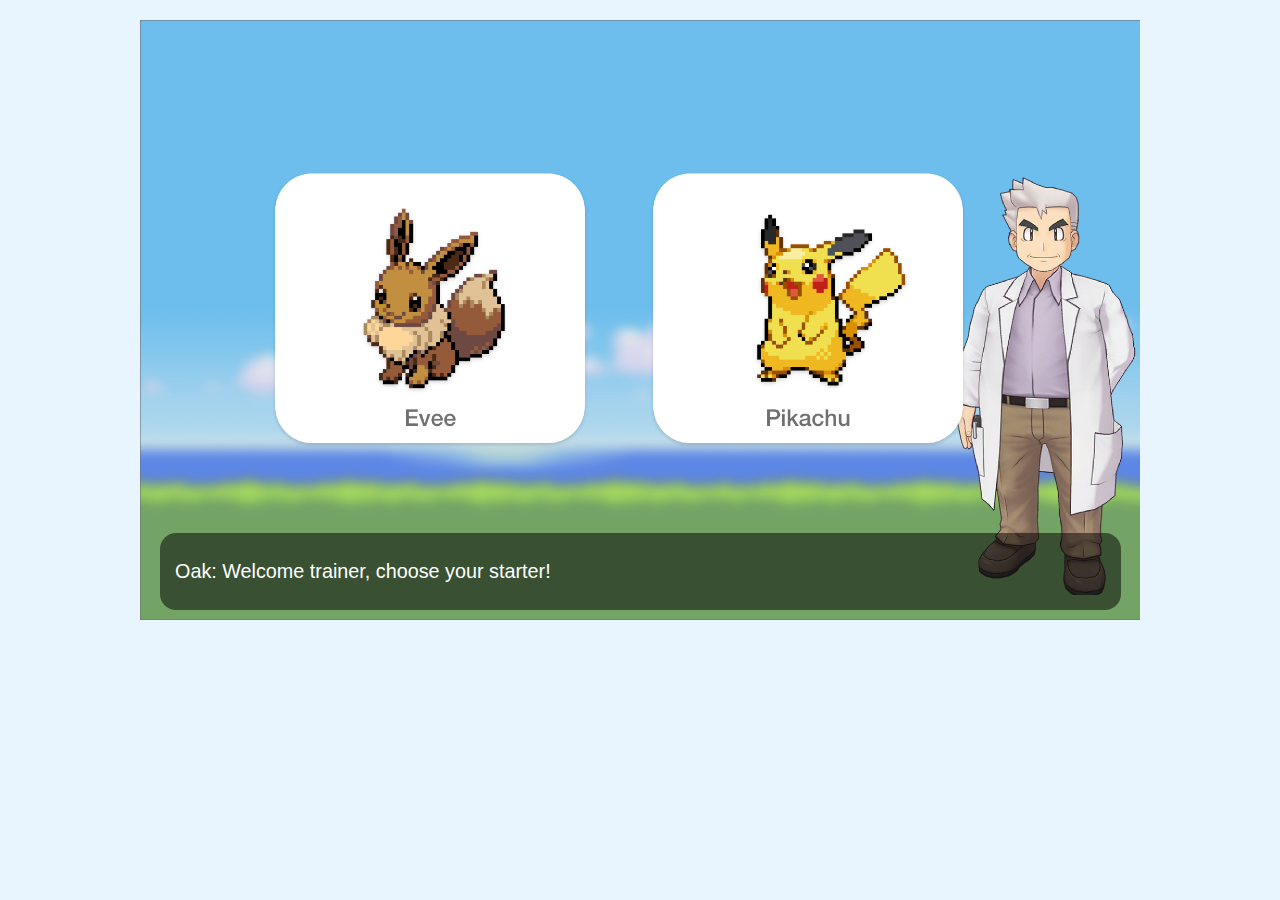
<file: index.html>
<!DOCTYPE html>
<html lang="en">
<head>
    <meta charset="UTF-8">
    <meta name="viewport" content="width=device-width, initial-scale=1.0">
    <title>starter</title>
    <link rel="stylesheet" href="css/style.css">
</head>
<body>
    <main id="blurbackground">
        <a href="campsideday.html" id="startButton">
            <p>Start</p>
        </a>

        <div id="starterposition">
            <button id="eveeButton">
                <img src="images/eveebutton.png" alt="evee">
            </button>
    
            <button id="pikachuButton">
                <img src="images/pikachubutton.png" alt="pikachu">
            </button>
        </div>

        <div class="ondertiteling">
            <p>Oak: Welcome trainer, choose your starter!</p>
        </div>
     
    </main>

    <footer>
<!--  bronnen: 
        https://images.app.goo.gl/n9HUXx4R3cyiNqJy5
        https://images.app.goo.gl/n9HUXx4R3cyiNqJy5
        https://images.app.goo.gl/x8L1VjV5LM13aJNi8
        https://images.app.goo.gl/TsVTaCFuw41DBLqX7
        https://wallpaperaccess.com/pokemon-landscape
    -->
    </footer>

    <script src="_js/indexJS.js"></script>
   </body>
</html>
</file>
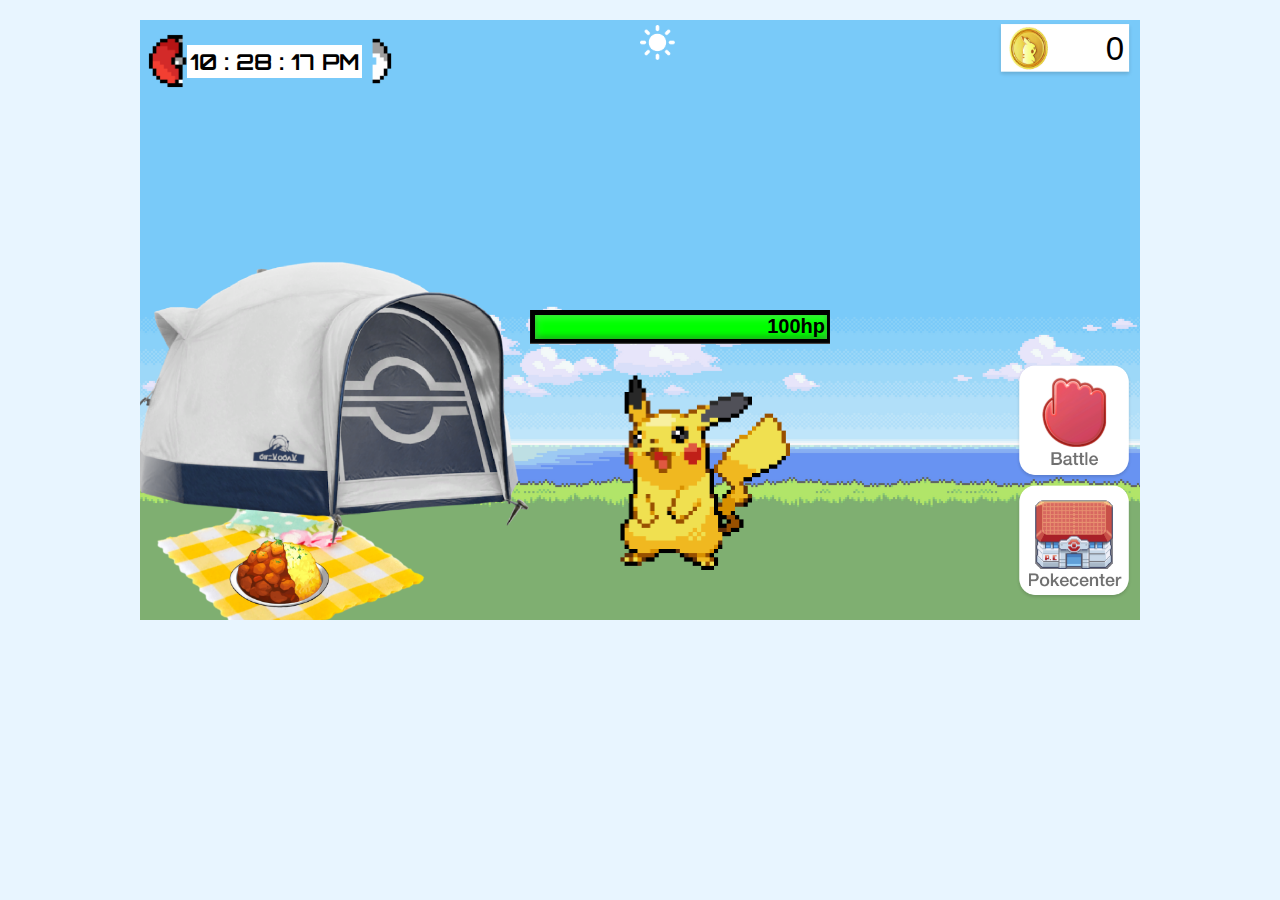
<file: campsideday.html>
<!DOCTYPE html>
<html lang="en">
<head>
    <meta charset="UTF-8">
    <meta name="viewport" content="width=device-width, initial-scale=1.0">
    <title>campday</title>
    <link rel="stylesheet" href="css/style.css">
</head>

<body>
    
    <main class="backgroundday">
        <a  id="fainted" href="index.html"><img src="images/pikachuFainted.png" alt=""></a>
        <div class="topIcon">
            <button>
              <img src="images/sunbutton.png" alt="zon" id="zonButton" >  
            </button>

            <img src="images/spaarpotje.png" alt="geldTellet">
        </div>

        <img src="images/pokeballhelft1.png" id="helft1" alt="">
        <div id="clock"></div>
        <img src="images/pokeballhelft2.png" id="helft2" alt="">

        <div id="moneyCurrency">0</div>

        <div class="hp" id="healthMee">
            <div class="gage">
              <div class="bar">
                <span id="health">100hp</span>
              </div>
            </div>
        </div>

        <img src="images/zapdos.png" id="zapdos" alt="Zapdos">
        <img src="images/pokeball.png" id="catch" alt="Pokeball">
        

        <button id="picnic">
            <img src="images/food.png" alt="eten">
        </button>

        <button  id="tent">
           <img src="images/slaapplek.png" alt="tent">  
        </button>
       
        
        <button id="pikachu">
            <img src="images/pikachubuddy.png"  id="pikachu1" alt="pikachu">
        </button>
        

        <div id="buttons_left">
                <img id="battle" src="images/battlebutton.png" alt="battlebutton">
            
                <a href="pokeCenter.html"><img src="images/pokecenterbutton.png" alt="battlebutton">
        </div>

        <audio src="_audio/pikaSound.mp3" id="pikaSound" ></audio>
        <audio src="_audio/pikachuThunderbolt.mp3" id="angryPikachu" ></audio>

       
        

    </main>
    <script src="_js/geldSessionStorage.js"></script>
    <script src="_js/campjs.js"></script>
</body>

<footer>
    <!--  bronnen: 
        https://images.app.goo.gl/n9HUXx4R3cyiNqJy5
        https://images.app.goo.gl/n9HUXx4R3cyiNqJy5
        https://images.app.goo.gl/x8L1VjV5LM13aJNi8
        https://images.app.goo.gl/TsVTaCFuw41DBLqX7
        https://wallpaperaccess.com/pokemon-landscape
        https://images.app.goo.gl/8kU7TQP5az6nUvDv7 
        https://images.app.goo.gl/Yo1hYg4KEQfHXTN39
        https://www.pngaaa.com/detail/2419398
        https://images.app.goo.gl/NkqrKbe8v2yd48eB8
        https://images.app.goo.gl/JqAsUSZWQm5eLfPK8
        https://www.youtube.com/watch?v=XVZriyaD3ec
        https://www.youtube.com/watch?v=1MzZOP5N2gw
        https://images.app.goo.gl/fSeMwN3BByUnLK169
        https://images.app.goo.gl/9Uvq1DoHVuu6suHXA
        https://images.app.goo.gl/koNepADcrfhCjYCN8
        https://images.app.goo.gl/R8jpN1eds2kA4CXG7
        https://images.app.goo.gl/w3gEpTi1JnJPj8mP7
        https://images.app.goo.gl/2bfXq5mEugo8ZiDm9
    
    -->

</footer>

</html>
</file>
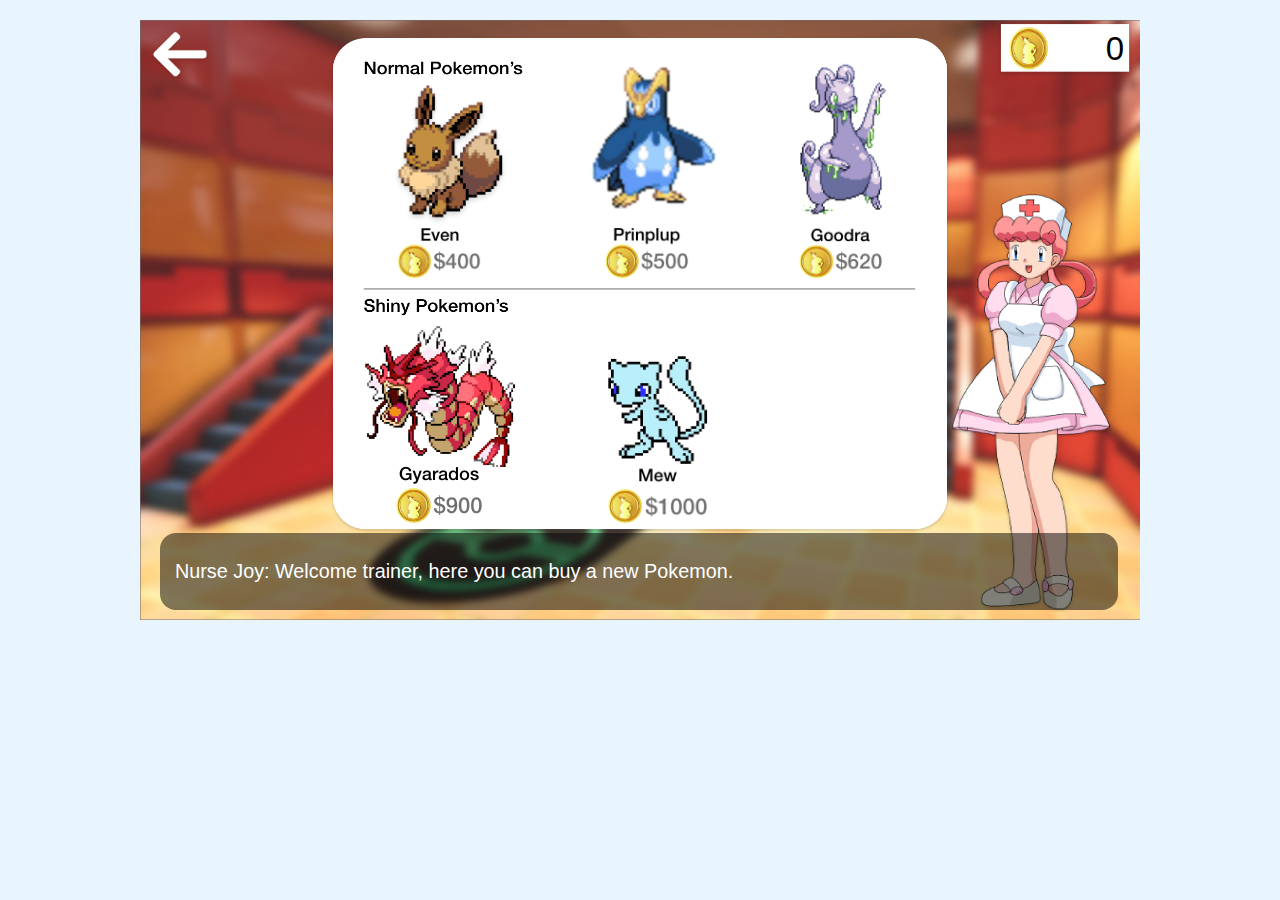
<file: pokeCenter.html>
<!DOCTYPE html>
<html lang="en">
<head>
    <meta charset="UTF-8">
    <meta name="viewport" content="width=device-width, initial-scale=1.0">
    <title>pokeCenter</title>
    <link rel="stylesheet" href="css/style.css">
</head>

<body>

    <main id="backPokeCenter">

        <div id="topIconPC">
            <img src="images/spaarpotje.png" alt="geldTellet">
        </div>

        <button id="pageBack"> 
            <a href="campsideday.html"><img src="images/arrow.png" alt="pageBack"></a>
        </button>

        <div id="moneyCurrency">100</div>

        <div class="hp" hidden>
            <div class="gage">
              <div class="bar">
                <span id="health">100hp</span>
              </div>
            </div>
        </div>

        <div id="normalPokemons">
            <button>
                <img src="images/eveeShop.png" alt="evee" id="eveee">
            </button>
            <button>
                <img src="images/prinplupShop.png" alt="prinplup" id="prinplup"> 
            </button>
            <button>
                <img src="images/goodraShop.png" alt="goodra" id="goodra">
            </button>
        </div>
        
            <button>
                <img src="images/gyaradosShop.png" alt="gyarados" id="gyarados"> 
            </button>
            <button>
                <img src="images/mewShop.png" alt="mew" id="mew">
            </button>
    

        <div class="ondertitelingPC">
            <p>Nurse Joy: Welcome trainer, here you can buy a new Pokemon.</p>
        </div>

    

    </main>
    <script src="_js/geldSessionStorage.js"></script>
    <script src="_js/pokecentre.js"></script>
</body>

<footer>
    <!--  bronnen: 
        https://images.app.goo.gl/2mj35WPcCXPxsttd6
        https://www.pngitem.com/middle/mbRhJJ_gyarados-shiny-pixel-art-pokemon-hd-transparent-png/
        https://images.app.goo.gl/QHenr2qMML51Y1oC8
        https://images.app.goo.gl/kCCXzb5h3m58ND248
        https://images.app.goo.gl/yhhRcCNrnYYPwkbT6
        https://images.app.goo.gl/idPtv43Vb6EMRUan9
        https://images.app.goo.gl/p9NJJ5HMUxQx1Q2H6
    -->

</footer>

</html>
</file>
<file: css/style.css>
/* Google font */
@import url('https://fonts.googleapis.com/css?family=Orbitron');

* {
    margin:0;
    padding:0;
    font-size: inherit ;
}

body {
    background-color: rgb(232, 245, 255);
    font-size: 32px;
}

/* eerste page*/

#blurbackground {
    position:relative;
    width:1000px ;
    height: 600px ;
    margin: 20px auto;  
    background-image: url(../images/blurbackground2.jpg);
    background-size: 1000px 600px;
}

button {
background: none;
border: none;
}

button:focus {
    border: none;
    outline: none;
}

#startButton p {
    color: black;
    font-size: 25px;
}

#startButton {
    background-color: white;
    padding: 10px 20px;
    border-radius: 12px;
    margin: 0;
    position: absolute;
    top: 5%;
    left: 44%;
    outline: olivedrab;
    border: 10px;
}

a {
    text-decoration: none;
}

#eveeButton img{
    height: auto;
    width: 320px;
    margin-left: 130px;
}

#pikachuButton img{
    height: auto;
    width: 320px;
    margin-left: 50px;
}
.klein {
    transform: scale(1);
}
.large {
    transform: scale(1.2);
}

#starterposition {
   position: absolute;
   top: 150px;
}

.ondertiteling {
    background: rgba(0, 0, 0, 0.5);
    padding: 27px 570px 27px 15px;
    border-radius: 16px;
    position: absolute;
    left: 20px;
    bottom: 10px;
}

p {
    color: white;
    font-family: Arial, Helvetica, sans-serif;
    font-size: 19.8px;
}


/* campside*/
.backgroundday {
    position:relative;
    width:1000px ;
    height: 600px ;
    margin: 20px auto;  
    background-image: url(../images/daybackground.jpg);
    background-size: 1000px 600px;
    transition: background-image 0.2s ease-in-out;
}

.dark {
    position:relative;
    width:1000px ;
    height: 600px ;
    margin: 20px auto;  
    background-image: url(../images/nightBackground.jpg);
    background-size: 1000px 600px;

}

#zapdos {
    position: absolute;
    width: 300px;
    top: 120px;
    left: 60%;
    z-index: 1;
}

#catch {
    position: absolute;
    width: 80px;
    top: 80%;
    left: 70%;
    z-index: 1;
}


.topIcon img:nth-child(1) {
    height: 35px;
    width: 35px;
    margin-right: 320px;
    margin-top: 5px;
}

.topIcon img:nth-child(2) {
    height: 60px;
    width: 140px;
    margin-right: 5px;
}

.topIcon {
    display: flex;
    flex-wrap: nowrap;
    justify-content: flex-end;
    align-items: flex-start
}

/* healthbar*/
.hp {
    text-align: center;
    margin-top: 230px;
    margin-left: 80px;
    z-index: 1;
    transition:  0.2s ease-in-out;
  }
  
  .gage {
    display: inline-block;
    width: 300px;
  }
  
  .bar {
    height: 24px;
    position: relative;
    background: rgb(0, 0, 0);
    padding: 5px;
    box-shadow: inset 0 -1px 1px rgba(255, 255, 255, 0.3);
  }
  
  .bar>span {
    display: block;
    height: 100%;
    box-shadow: inset 0 2px 9px rgba(255, 255, 255, 0.3), inset 0 -2px 6px rgba(0, 0, 0, 0.4);
    position: relative;
    overflow: hidden;
  }
  

  #health.barRed {
    background-color: #ff0000;
  }

  #health.barOrange {
    background-color: orange;
  }
  #health.barGreen {
    background-color:#00FF00;
  }
  
  #health {
    font-size: 20px;
    color:black;
    font-weight: bold;
    text-align: right;
    font-family: Arial, Helvetica, sans-serif;
    padding-right: 2px;
    width: 100%;
    background-color: #00FF00;
  }

  .body {
    filter: grayscale(100%);
    transition: 0.2s ease-in-out;
  }

  #fainted {
      position: absolute;
      top: 100px;
      left: 370px;
      z-index: 2;
  }
  
  #fainted img{
    width: 300px;
}

  #moneyCurrency {
      position: absolute;
      right: 16px;
      top: 10px;
      font-family: Arial, Helvetica, sans-serif;
      font-size: 33px;
  }

/* clock*/
#clock {
    font-family: 'Orbitron', sans-serif;
    color:black;
    font-size: 22px;
    text-align: left;
    position: absolute;
    margin: -35px 0 0 47px;
    font-weight: bold;
    background-color: white;
    padding: 3px ;
  }

  #helft1 {
      position: absolute;
      height: auto;
      width: 60px;
      top:0px;
      left: 5px;
  }

  #helft2 {
    position: absolute;
    height: auto;
    width: 60px;
    top:0px;
    left: 195px;
}

#tent img{
    height: auto;
    width: 420px;
    position: absolute;
    bottom: 65px;
    left: 0px;
}

#picnic img{
    height: auto;
    width: 300px;
    position: absolute;
    bottom: 0;
    
}

#pikachu img{ 
    height: auto;
    width: 170px;
    position:absolute;
    right: 350px;
    bottom: 50px; 
    transition:  0.2s ease-in-out;
}

/* class to trigger jump animation on element */
.spring{
    animation: jump 0.5s forwards;
}

/* keyframes for jump animation */
@keyframes jump{
  0%   { transform: translateY(0) rotate(0deg) }
  40% { transform: translateY(-15vh) rotate(180deg) }
  100% { transform: translateY(0) rotate(360deg) }
}


#buttons_left img {
    height: auto;
    width: 120px;
}

#buttons_left {
    position:absolute;
    right: 6px;
    bottom: 10px;
    display: flex;
    flex-direction: column;
}

/* POKECENTER*/
#backPokeCenter {
    position:relative;
    width:1000px ;
    height: 600px ;
    margin: 20px auto;  
    background-image: url(../images/pokeCenterBackground.jpg);
    background-size: 1000px 600px;
}

#pageBack img {
    width: 60px;
    margin: 10px;
}

#topIconPC img {
    height: 60px;
    width: 140px;
    position: absolute;
    right: 5px;
}

#normalPokemons img {
    width: 165px;
    margin: -55px 15px 0 0 ;
}

#normalPokemons #eveee {
    margin-left: 225px;
}
#normalPokemons #prinplup{
    width: 190px;
}
#normalPokemons #goodra {
    width: 150px;
}


#gyarados{
    margin: 40px 30px 0 225px;
    width: 150px;
}
#mew {
    width: 100px;
    margin-left: 55px;
}



.ondertitelingPC {
    background: rgba(0, 0, 0, 0.5);
    padding: 27px 385px 27px 15px;
    border-radius: 16px;
    position: absolute;
    left: 20px;
    bottom: 10px;
}
</file>
